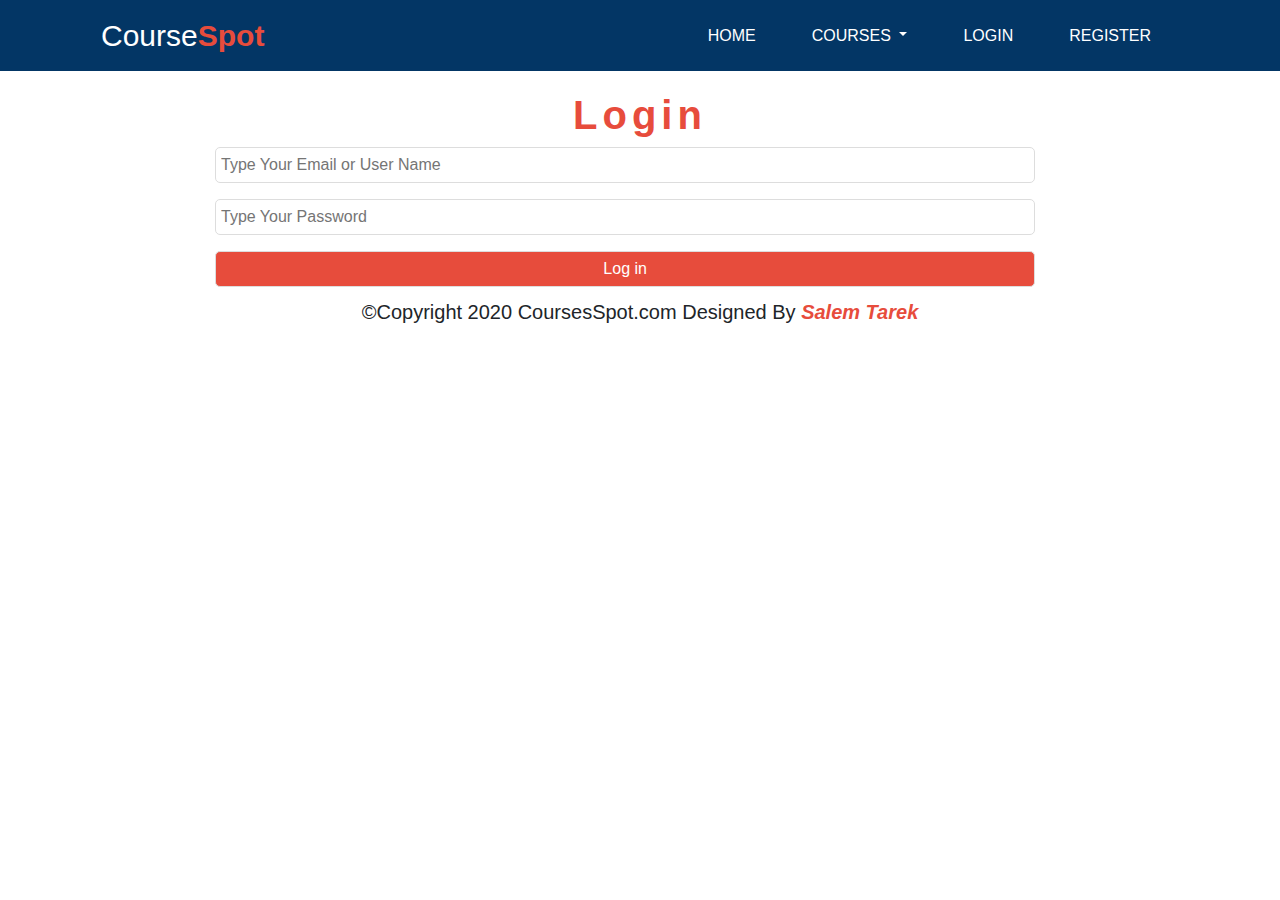
<file: login.html>
<!DOCTYPE html>
<html lang="en">
  <head>
    <meta charset="utf-8">
    <meta name="viewport" content="width=device-width, initial-scale=1, shrink-to-fit=no">
    <link rel="stylesheet" href="https://stackpath.bootstrapcdn.com/bootstrap/4.4.1/css/bootstrap.min.css">
    <link rel="stylesheet" href="https://stackpath.bootstrapcdn.com/font-awesome/4.7.0/css/font-awesome.min.css">
    <link rel="stylesheet" href="main.css">
    <title>Register</title>
  </head>
  <body>
    <!-- Start Navbar -->
    <div class="navbar-menu" id="test">
      <div class="container">
        <nav class="navbar navbar-expand-lg bg">
          <a class="navbar-brand" href="#">Course<span>Spot</span></a>
          <button class="navbar-toggler" type="button" data-toggle="collapse" data-target="#navbarSupportedContent" aria-controls="navbarSupportedContent" aria-expanded="false" aria-label="Toggle navigation">
            <i class="fa fa-bars"></i>
          </button>
          <div class="collapse navbar-collapse" id="navbarSupportedContent">
            <ul class="navbar-nav custom-nav text-uppercase ml-auto">
              <li class="nav-item active">
                <a class="nav-link" href="index.html">Home <span class="sr-only">(current)</span></a>
              </li>
              <li class="nav-item dropdown">
                <a class="nav-link dropdown-toggle" href="#" id="navbarDropdown" role="button" data-toggle="dropdown" aria-haspopup="true" aria-expanded="false">
                  Courses
                </a>
                <div class="dropdown-menu" aria-labelledby="navbarDropdown">
                  <a class="dropdown-item" href="#">English</a>
                  <a class="dropdown-item" href="#">Design</a>
                  <a class="dropdown-item" href="#">Computer SCiene</a>
                  <a class="dropdown-item" href="#">Cooking</a>
                </div>
              </li>
              <li class="nav-item">
                <a class="nav-link" href="login.html">login</a>
              </li>
              <li class="nav-item">
                <a class="nav-link" href="register.html">register</a>
              </li>
            </ul>
          </div>
        </nav>
      </div>
    </div>
    <!-- End Navbar -->

    <!-- Start Register Form -->
    <div class="login-form">
      <h2 class="h1 text-center">Login</h2>
      <div class="container">
        <form>
          <div class="form-group">
            <input type="email" placeholder="Type Your Email or User Name">
          </div>
          <div class="form-group">
            <input type="password" placeholder="Type Your Password">
          </div>
          <input type="button" class="btn btn-primary" value="Log in">
        </form>
      </div>
    </div>
    <!-- End Register Form -->

    <!-- Start CopyRight Section -->
    <div class="copyright">
      <p class="lead text-center">&copy;Copyright 2020 CoursesSpot.com Designed By <span>Salem Tarek</span></p>
    </div>
    <!-- End CopyRight Section -->
    <script src="https://code.jquery.com/jquery-3.4.1.min.js"></script>
    <script src="https://stackpath.bootstrapcdn.com/bootstrap/4.4.1/js/bootstrap.min.js"></script>
    <script src="main.js"></script>
  </body>
</html>
</file>
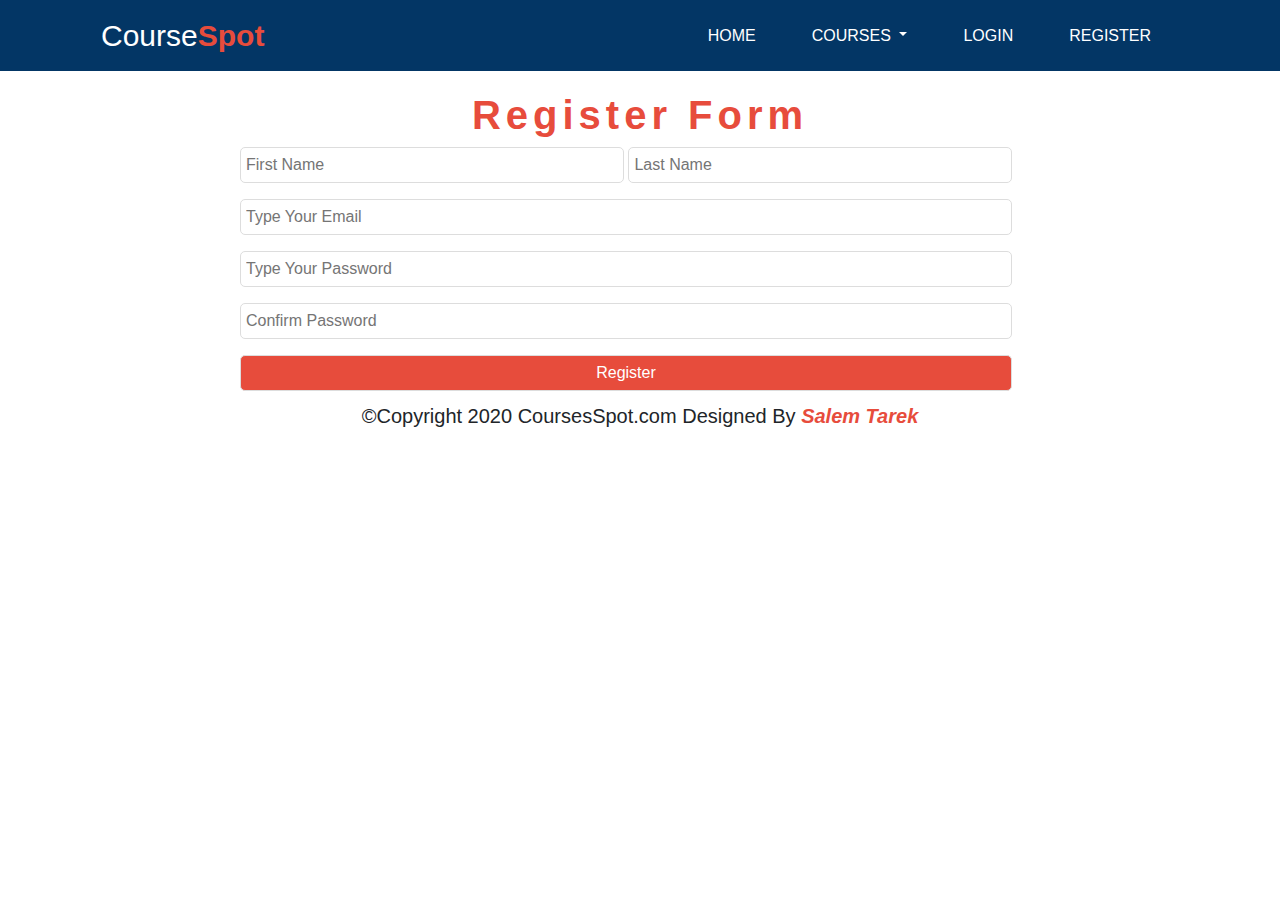
<file: register.html>
<!DOCTYPE html>
<html lang="en">
  <head>
    <meta charset="utf-8">
    <meta name="viewport" content="width=device-width, initial-scale=1, shrink-to-fit=no">
    <link rel="stylesheet" href="https://stackpath.bootstrapcdn.com/bootstrap/4.4.1/css/bootstrap.min.css">
    <link rel="stylesheet" href="https://stackpath.bootstrapcdn.com/font-awesome/4.7.0/css/font-awesome.min.css">
    <link rel="stylesheet" href="main.css">
    <title>Register</title>
  </head>
  <body>
    <!-- Start Navbar -->
    <div class="navbar-menu" id="test">
      <div class="container">
        <nav class="navbar navbar-expand-lg bg">
          <a class="navbar-brand" href="#">Course<span>Spot</span></a>
          <button class="navbar-toggler" type="button" data-toggle="collapse" data-target="#navbarSupportedContent" aria-controls="navbarSupportedContent" aria-expanded="false" aria-label="Toggle navigation">
            <i class="fa fa-bars"></i>
          </button>
          <div class="collapse navbar-collapse" id="navbarSupportedContent">
            <ul class="navbar-nav custom-nav text-uppercase ml-auto">
              <li class="nav-item active">
                <a class="nav-link" href="index.html">Home <span class="sr-only">(current)</span></a>
              </li>
              <li class="nav-item dropdown">
                <a class="nav-link dropdown-toggle" href="#" id="navbarDropdown" role="button" data-toggle="dropdown" aria-haspopup="true" aria-expanded="false">
                  Courses
                </a>
                <div class="dropdown-menu" aria-labelledby="navbarDropdown">
                  <a class="dropdown-item" href="#">English</a>
                  <a class="dropdown-item" href="#">Design</a>
                  <a class="dropdown-item" href="#">Computer SCiene</a>
                  <a class="dropdown-item" href="#">Cooking</a>
                </div>
              </li>
              <li class="nav-item">
                <a class="nav-link" href="login.html">login</a>
              </li>
              <li class="nav-item">
                <a class="nav-link" href="register.html">register</a>
              </li>
            </ul>
          </div>
        </nav>
      </div>
    </div>
    <!-- End Navbar -->

    <!-- Start Register Form -->
    <div class="register-form">
      <h2 class="h1 text-center">Register Form</h2>
      <div class="container">
        <form>
          <div class="form-group">
            <input type="text" placeholder="First Name">
            <input type="text" placeholder="Last Name">
          </div>
          <div class="form-group">
            <input type="email" placeholder="Type Your Email">
          </div>
          <div class="form-group">
            <input type="password" placeholder="Type Your Password">
          </div>
          <div class="form-group">
            <input type="password" placeholder="Confirm Password">
          </div>
          <input type="button" class="btn btn-primary" value="Register">
        </form>
      </div>
    </div>
    <!-- End Register Form -->

    <!-- Start CopyRight Section -->
    <div class="copyright">
      <p class="lead text-center">&copy;Copyright 2020 CoursesSpot.com Designed By <span>Salem Tarek</span></p>
    </div>
    <!-- End CopyRight Section -->
    <script src="https://code.jquery.com/jquery-3.4.1.min.js"></script>
    <script src="https://stackpath.bootstrapcdn.com/bootstrap/4.4.1/js/bootstrap.min.js"></script>
    <script src="main.js"></script>
  </body>
</html>
</file>
<file: main.css>
body {font-family: Arial}


/* Start NavBar */

.custom-nav a.nav-link {color:#FFF !important;font-weight:300}

.navbar-brand {font-size:30px}

.navbar-brand,.navbar-brand:hover{color:#fff}

.navbar-brand span{color:#e74c3c;font-weight:bold}

.navbar-menu {background-color:#033665;z-index:999999;width:100%}

.navbar-menu .navbar-toggler i {font-size:35px;color:#e74c3c}

.custom-nav li {margin:0 20px;}

.dropdown-menu {background-color:rgba(3, 54, 101, 0.4)} /* The Color Of The Drop DownMenu In The NavBar */

.dropdown-menu .dropdown-item{color:#e74c3c;font-weight:bold}

.dropdown-menu > .dropdown-item:hover{background-color:transparent;border:2px solid #FFF}

/* End NavBar */



/* Start Slider */

.carousel-inner > .carousel-item > img {height: 650px !important}

.carousel-indicators li {width:8px;height:8px;border-radius:50%;margin-right:10px}

.carousel a > .fa {font-size:30px} /* Right and Left Arrows */

/* End Slider */



/* Start About Us */

.about-us {margin-bottom:50px;background-color:#E2E2E2;padding-top: 20px;padding-bottom:20px}

.about-us .h1 {color:#e74c3c;margin-bottom:35px;margin-top:20px}

.about-us .container-fluid .boxes {display:grid;grid-template-columns:repeat(2,1fr);grid-gap:20px}

.about-us .boxes h3{color:#033665;font-weight:bold}

/* End About Us */

/* Start most-visited */

.most-visited{margin-bottom:50px;position:relative}

.most-visited .h1 {color:#e74c3c;margin-bottom:30px}

.most-visited .all-courses {margin-bottom:20px}

.most-visited .show-more {display:block;margin-bottom:20px}

.most-visited .more-courses {margin:0 10px}

.most-visited .animate-more-courses{display:none}

.most-visited .card{margin:0 auto 20px}

.most-visited .courses .card img{cursor:pointer}

.most-visited .card-text span {font-style: italic;color:#2ecc71}

.most-visited .card-body > span {color:#f1c40f;font-weight:bold;font-size:22px}

/* End most-visited */

/* Start Instructors */

.instructors {background-color:#EEE}

.instructors .cards {grid-column-gap:30px;margin:0 10px}

.instructors .card {border:none;background-color:transparent;margin:10px auto}

.instructors .card .card-body {font-size:17.5px}

.instructors .card img{border-radius:50%;cursor:pointer}

.instructors .card-body h5 {color:#e74c3c;font-weight:bold}

/* End Instructors */

/* Start Contact */
.contact {background-color:#2c3e50;padding-top:20px;padding-bottom:20px}

.contact .h1 {color:#e74c3c;margin-bottom:15px}

.contact h3 {display:inline-block;border-bottom:2px solid #e74c3c;color:#FFf;font-weight:bold}

.contact ul {display:flex;margin-top: 20px}

.contact ul li {margin-right:20px}

.contact ul li a {color:#fff}

.contact ul li a i {
  -webkit-transition:all 0.2s ease-in-out;
  -moz-transition:all 0.2s ease-in-out;
  transition:all 0.2s ease-in-out
  }
.contact ul li a:hover .facebook {color:#3b5998}
.contact ul li a:hover .twitter {color:#1da1f2}
.contact ul li a:hover .instagram {color:#e1306c}
.contact ul li a:hover .youtube {color:#ff0000}

.contact h4 i{color:#25d366}

.contact h4 span {font-size:40px;color:#e74c3c}

.contact form {margin-top:5px}

.contact form input[type="email"] {margin-bottom:25px}

.contact form button[type="submit"] {background-color:#e74c3c;border:none}

/* End Contact */

/* Start Copyright */

.copyright {margin-top:10px;position:relative;bottom:0}

.copyright span {color:#e74c3c;font-weight:bold;font-style: italic;cursor:pointer}

.copyright span:hover {color:#033665}

/* End Copyright */


/* Small devices (landscape phones, 500px and up) */

@media (min-width: 500px) {

  .courses-page,
  .most-visited .courses,
  .more-courses,
  .instructors .cards,
  .contact .boxes,
  .about-us .container-fluid .boxes{
    display:grid;
    grid-template-columns:100%;
    grid-auto-rows:minmax(auto);
  }

  .search-bar input {width:100% !important}

  .main-list{width:145px}


}


@media (max-width:600px){

  .copyright span{display:block}
}


@media (max-width:767px){

  .most-visited .card {width:20rem}

  .instructors .card {width:21rem}

}



/* Medium devices (tablets, 768px and up) */

@media (min-width: 768px) {

  .about-us .container-fluid .boxes{
    display:grid;
    grid-template-columns:repeat(2,1fr);
    grid-auto-rows:minmax(auto);
  }

  .courses-page,
  .most-visited .courses,
  .more-courses,
  .instructors .cards{
    display:grid;
    grid-template-columns:repeat(2,1fr);
    grid-auto-rows:minmax(auto);
  }



  .contact .boxes{
    display:grid;
    grid-template-columns:100%;
    grid-auto-rows:minmax(auto);
  }

  .register-form form{width:800px}

}

/* Large devices (desktops, 992px and up) */

@media (min-width: 992px) {

  .courses-page,
  .most-visited .courses,
  .more-courses{
    display:grid;
    grid-template-columns:repeat(3,1fr);
    grid-auto-rows:minmax(auto);
  }

  .instructors .cards{
    display:grid;
    grid-template-columns:repeat(4,1fr);
    grid-auto-rows:minmax(auto);
    grid-gap:20px
  }



  .contact .boxes{
    display:grid;
    grid-template-columns:repeat(7,1fr);
    grid-auto-rows:minmax(auto);
  }

  .contact .boxes .box:first-child{
    grid-column:1 / 4
  }

  .contact .boxes .box:last-child{
    grid-column:4 / 7
  }

  .search-bar input {
    width:70% !important;
    margin:0 auto
  }

  .most-visited .all-courses {position:absolute;right:30px;top:5px}

  .login-form form{width:850px}

}

 /* Extra large devices (large desktops, 1200px and up) */

@media (min-width: 1200px) {

  .courses-page,
  .most-visited .courses,
  .more-courses,
  .instructors .cards{
    display:grid;
    grid-template-columns:repeat(4,1fr);
    grid-auto-rows:minmax(auto);
  }

}

/****** Start Courses Page *******/


/* Start Side Nav */

ul{list-style:none}

.main-list {background-color: #EEE;color: #000;padding: 10px;position: relative;height: 100%;left:0;bottom:10px}

.main-list li {color: #e74c3c;font-weight: bold;cursor:pointer}

.main-list li .fa {margin-right:5px;cursor:pointer;margin-top:5px}

.main-list ul {display:none;padding-left: 15px}

.main-list ul li {color: #033665;font-weight: bold;cursor:pointer}

/* End Side Nav */


/* Start Courses Section */

.courses-page,
.most-visited .courses,
.more-courses {grid-gap:10px;margin:0 10px}

.contact .boxes {grid-gap:20px;margin:0 30px}


.search-bar .h1 {color:#e74c3c;letter-spacing:10px;font-weight:bold}

.courses-page .card-text span {font-style: italic;color:#2ecc71}

.courses-page .card-body > span {color:#f1c40f;font-weight:bold;font-size:22px}

/* End Courses Section */


/****** End Courses Page *******/


/****** Start Login page ******/

.login-form {margin-top:20px}

.login-form .h1 {color:#e74c3c;letter-spacing:5px;font-weight:bold}

.login-form form {margin:auto;display:grid;grid-template-columns:100%;grid-auto-columns:auto}

.login-form form input {padding:5px;border-radius:5px;border:1px solid #DDD;width:96.5%}

.login-form form .btn-primary {background-color: #e74c3c}

/****** End Login page ******/


/****** Start Register page ******/

.register-form {margin-top:20px}

.register-form .h1 {color:#e74c3c;letter-spacing:5px;font-weight:bold}

.register-form form {margin:auto;display:grid;grid-template-columns:100%}

.register-form form input {padding:5px;border-radius:5px;border:1px solid #DDD;width:96.5%}

.register-form form input[type="text"] {width:48%}

.register-form form input[type="email"] {width:96.5%}

.register-form form .btn-primary{background-color: #e74c3c}

/****** End Register page ******/
</file>
